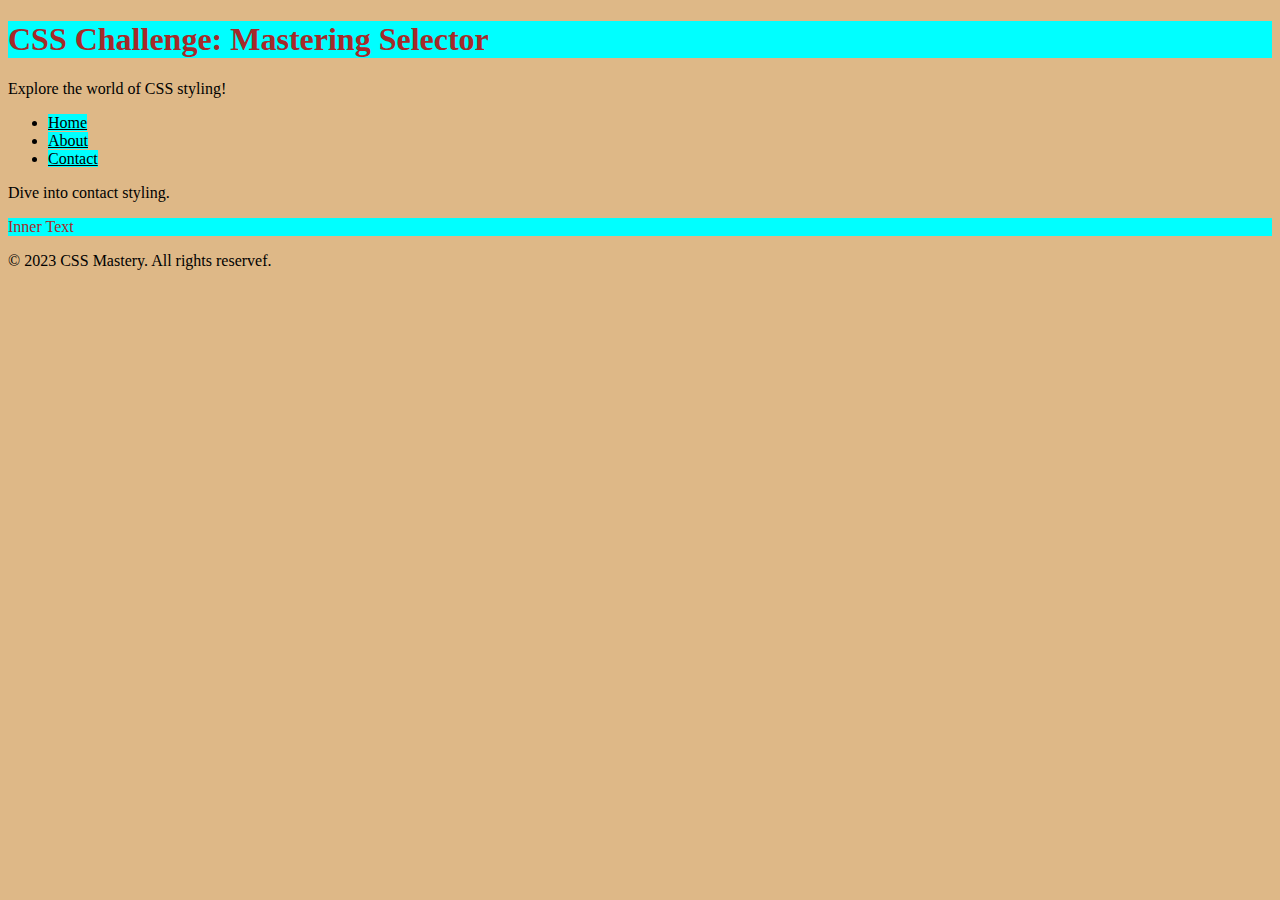
<file: index.html>
<!DOCTYPE html> 
<html lang="en">

<head>
    <meta charset="UTF-8">
    <meta name="viewport" content="width=device-width, initial-scale=1.0">
    <title>Document</title>
    <link rel="stylesheet" href="index.css">
</head>

<body>
    <h1>CSS Challenge: Mastering Selector</h1>
    <p>Explore the world of CSS styling!</p>
    <ul>
        <li><a href="/Home.html">Home</a></li>
        <li><a href="/about.html">About</a></li>
        <li><a href="/Contact.html">Contact</a></li>
    </ul>
    <p>Dive into contact styling.</p>
    <p class="para">Inner Text</p>
    <p>© 2023 CSS Mastery. All rights reservef.</p>


</body>

</html>
</file>
<file: index.css>
body {
    background-color: burlywood
}

h1 {
    color: brown;
    background-color: aqua;
}

p {
    color: black;
}

ul>li>a {
    color: black;
    background-color: aqua;
}

.para {
    color: brown;
    background-color: aqua;
}
</file>
